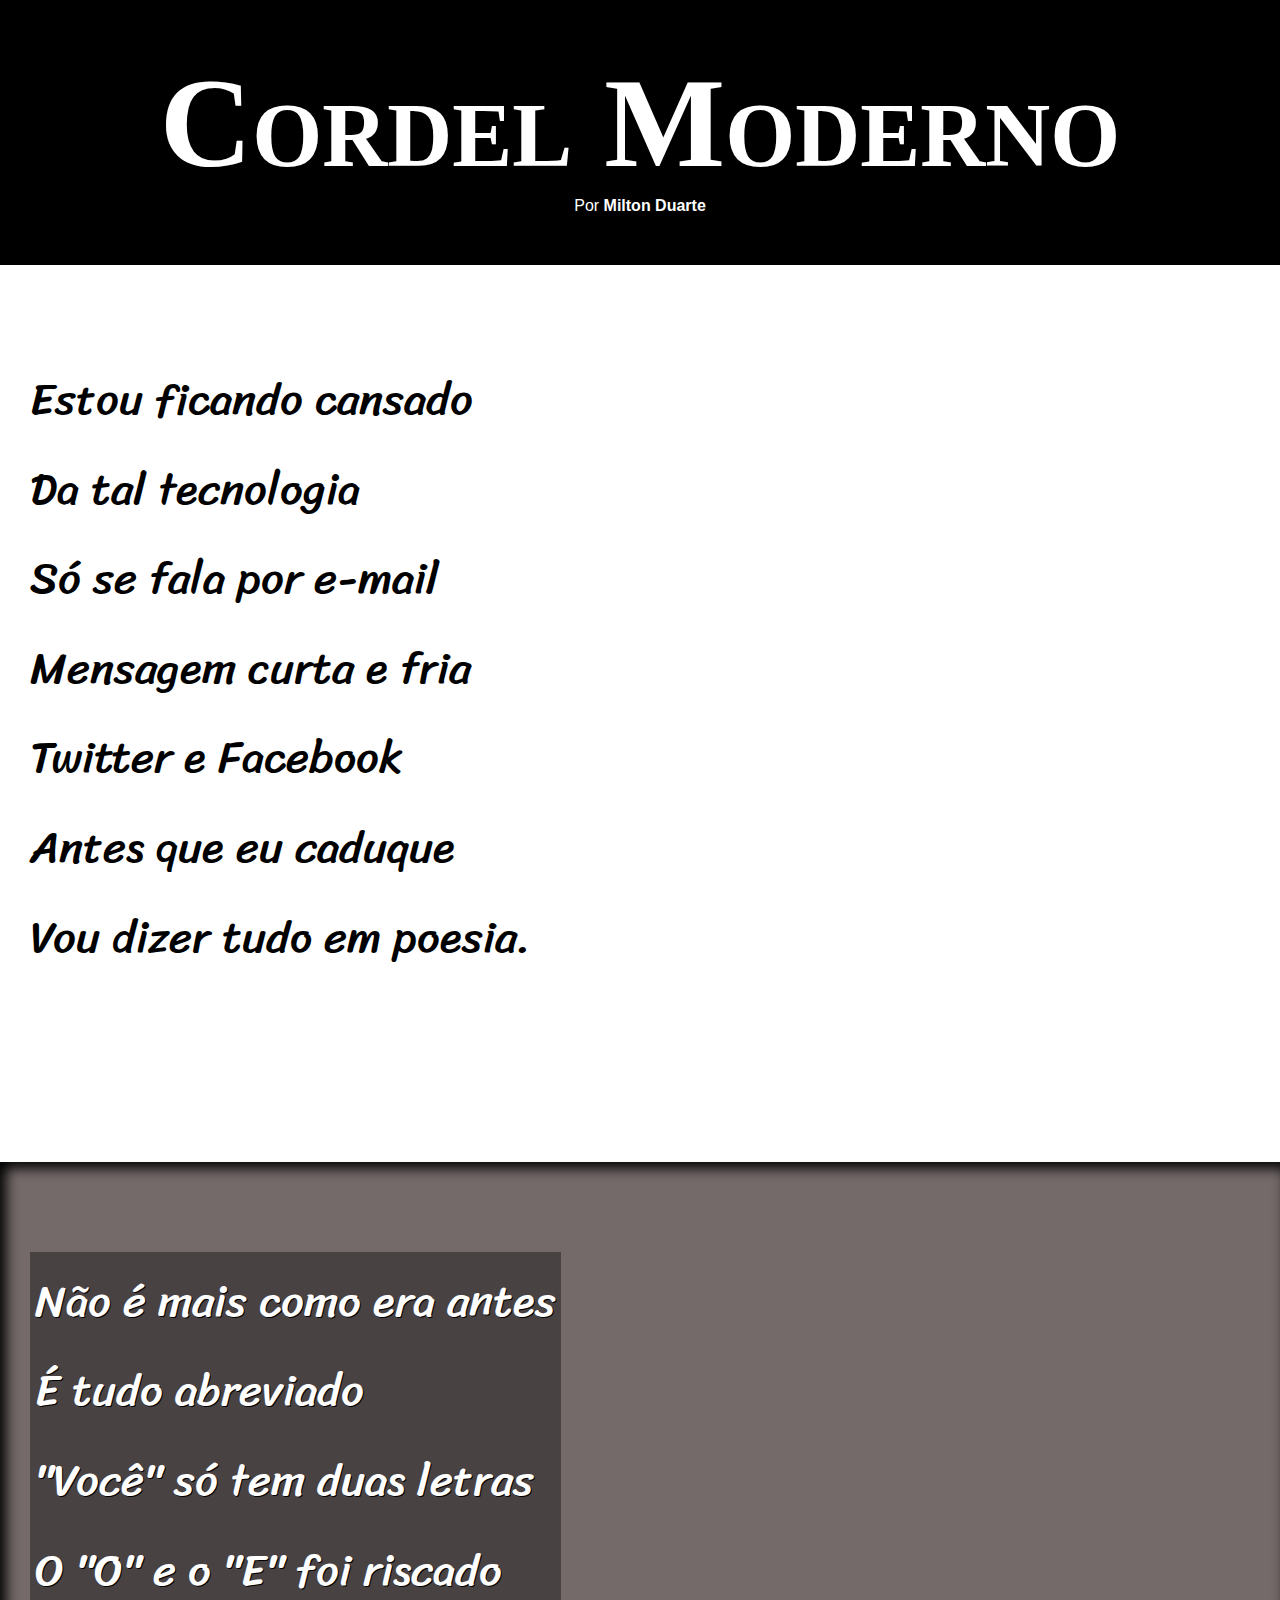
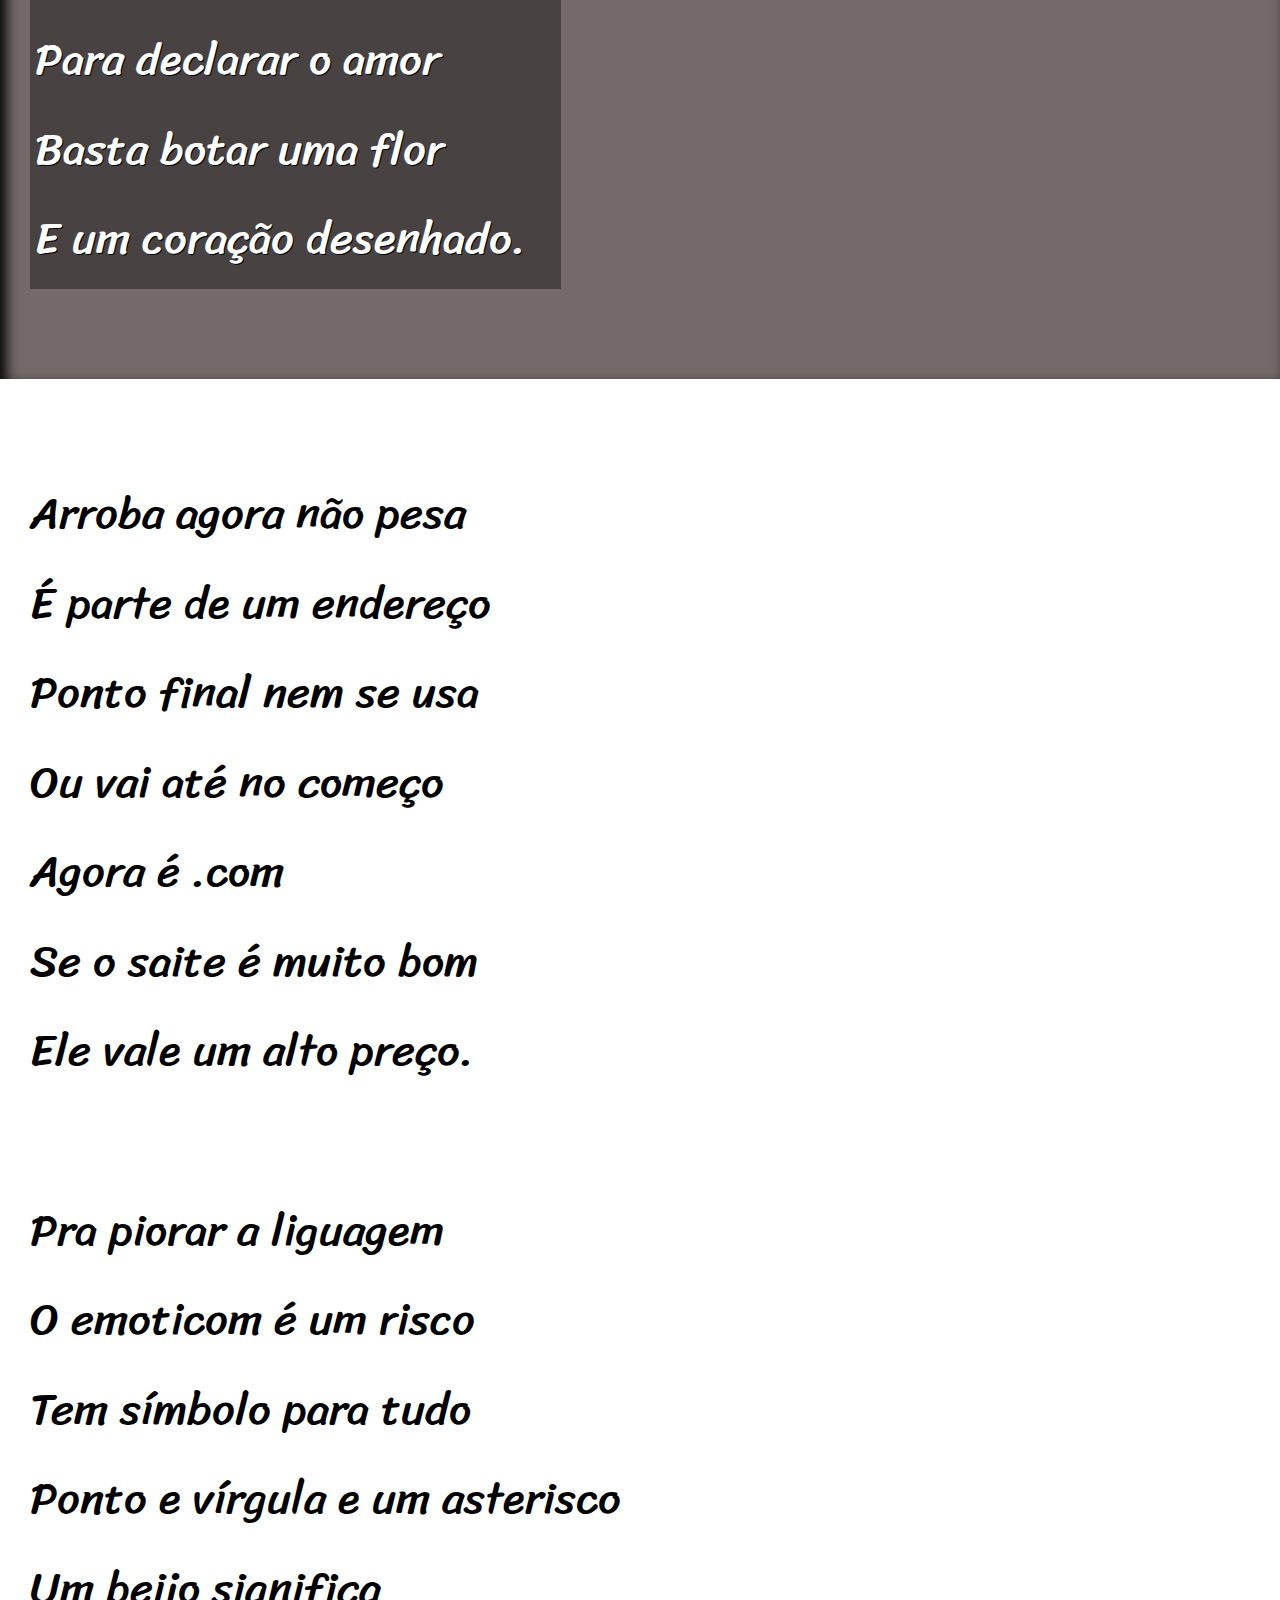
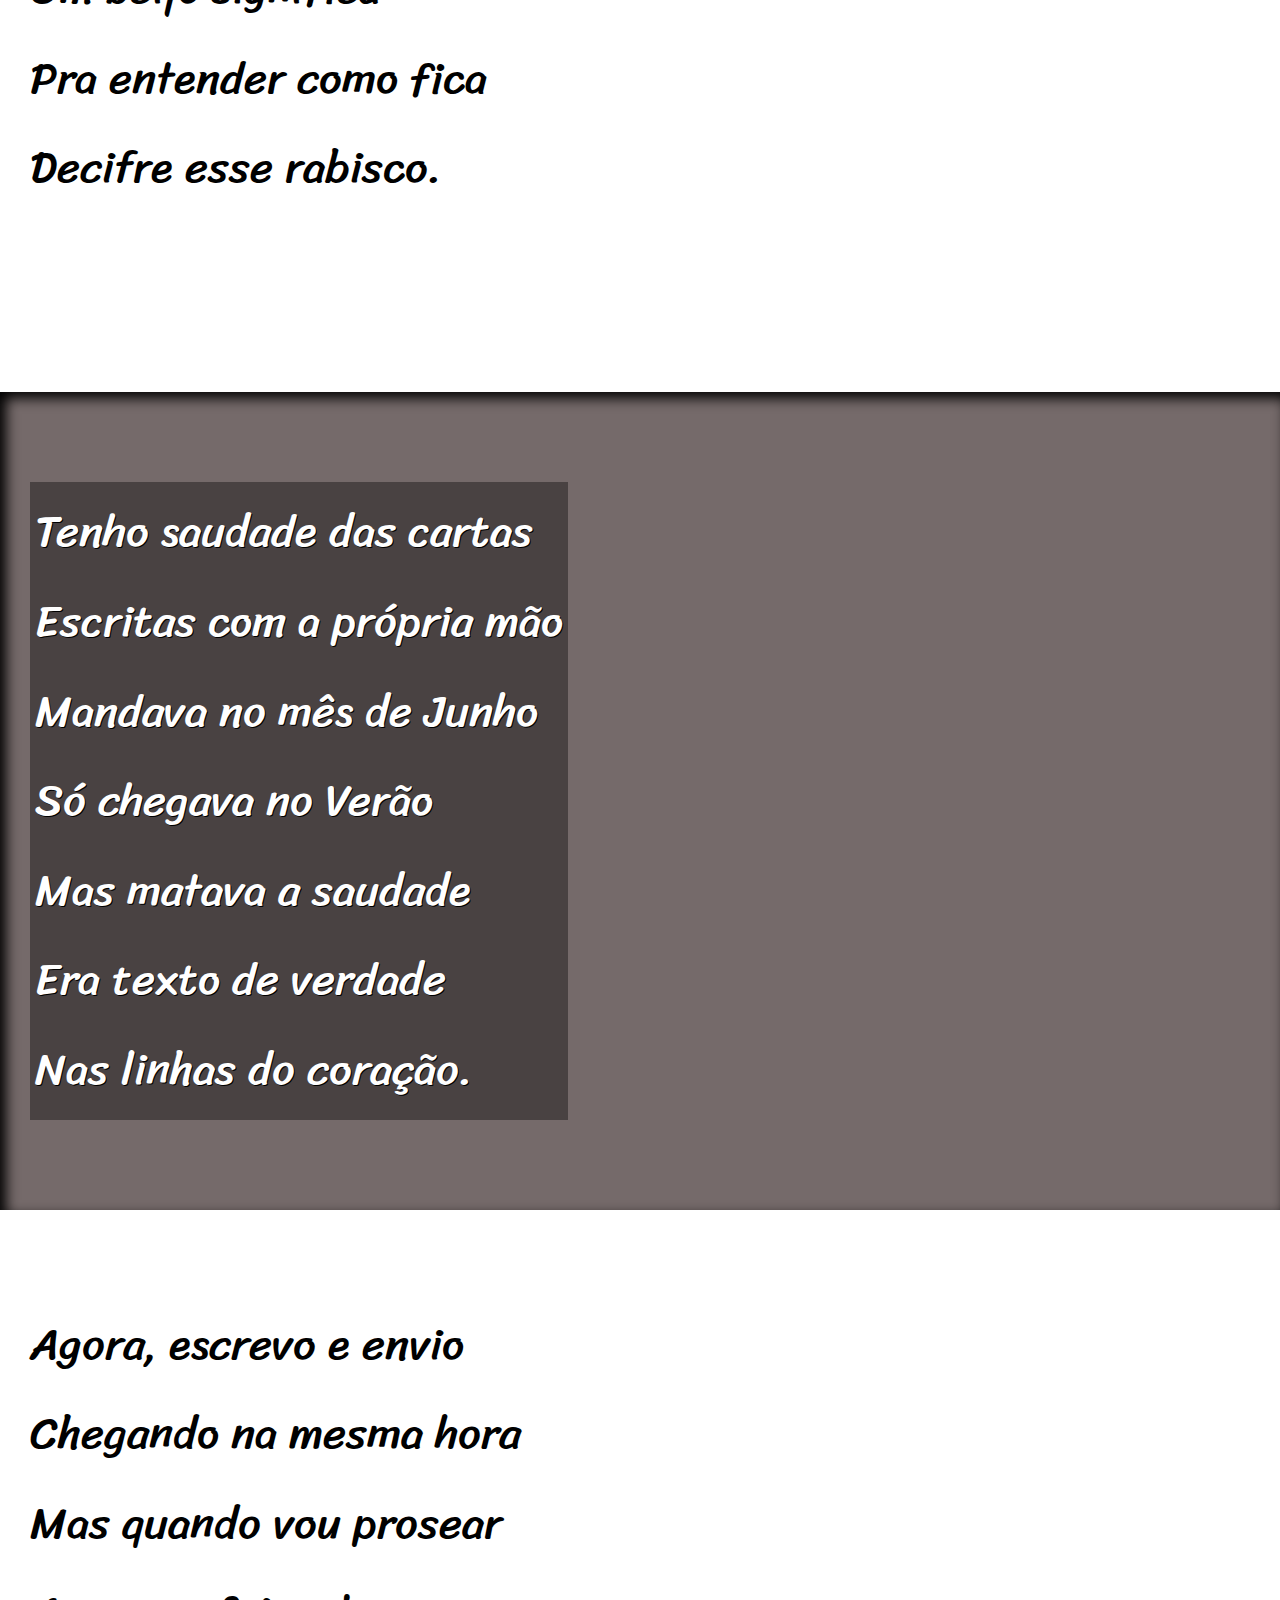
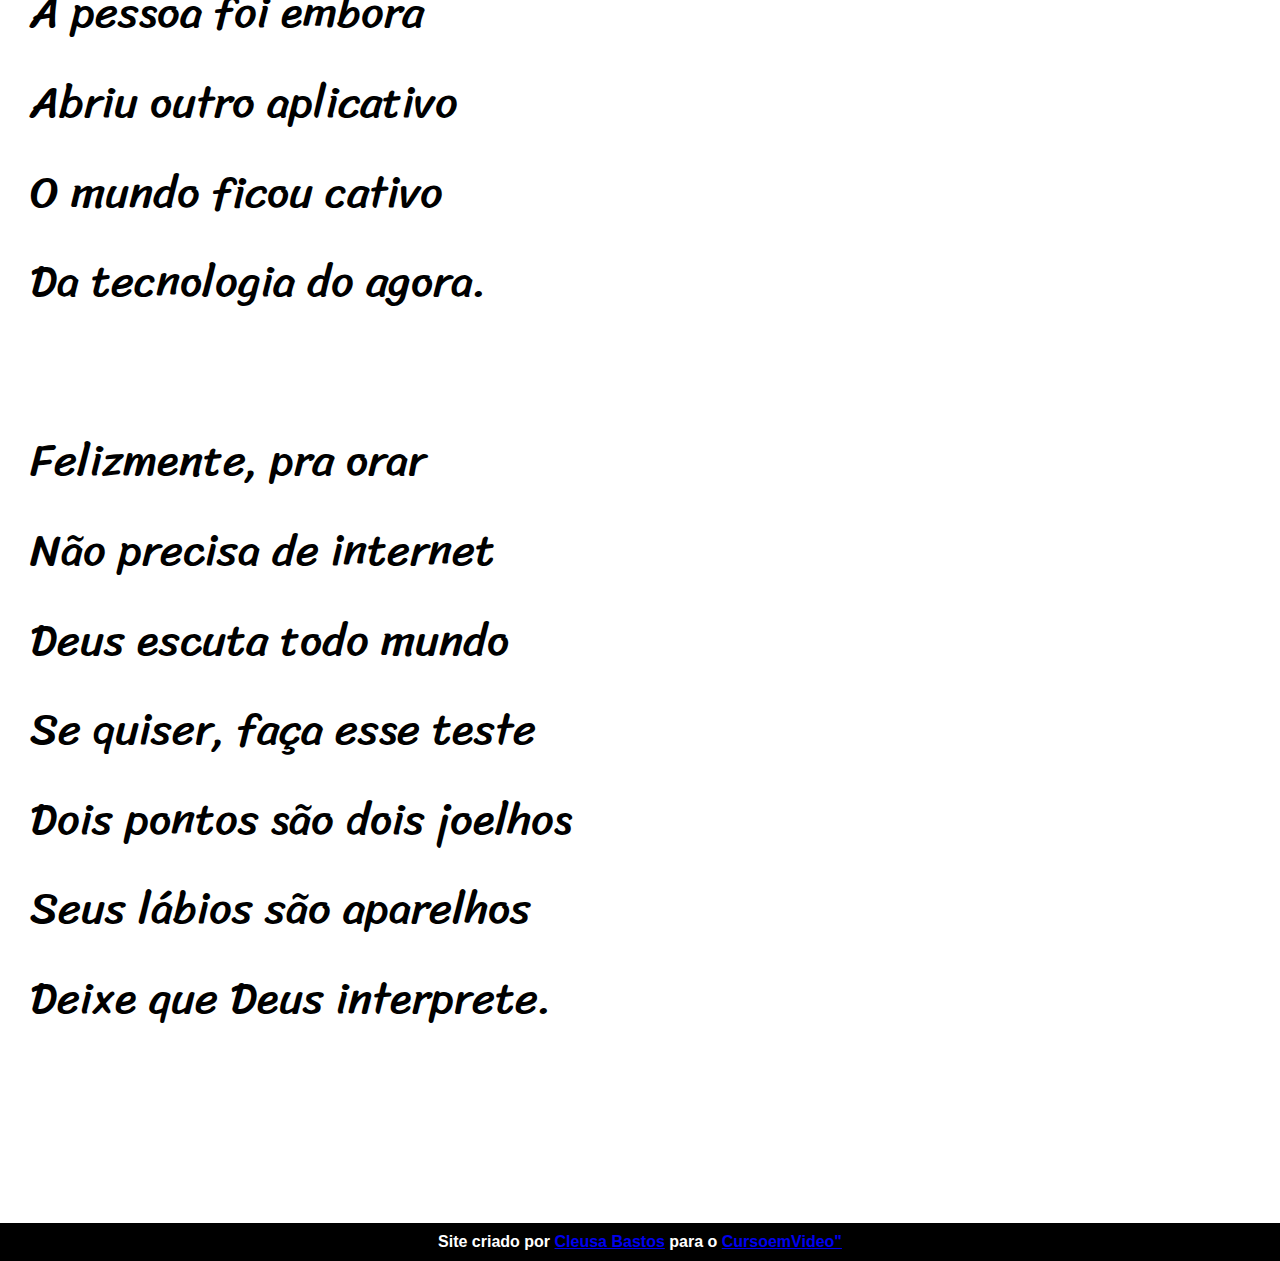
<file: imagens/index.html>
<!DOCTYPE html>
<html lang="pt-br">
<head>
    <meta charset="UTF-8">
    <meta http-equiv="X-UA-Compatible" content="IE=edge">
    <meta name="viewport" content="width=device-width, initial-scale=1.0">
    <title>Cordel Moderno</title>
    <link rel="stylesheet" href="estilo/style.css">
</head>
<body>
    <header>
        <h1>Cordel Moderno</h1>
        <p>Por <a href="htpps://www.recantodasletras.com.br/poesias/3186743" 
        target="_blank">Milton Duarte</a>
        </p>
    </header>


    <section class="normal">
        <p>
        Estou ficando cansado<br>
        Da tal tecnologia<br>
        Só se fala por e-mail<br>
        Mensagem curta e fria<br>
        Twitter e Facebook<br>
        Antes que eu caduque<br>
        Vou dizer tudo em poesia.
        </p>
    </section>      

    <section class="imagem" id="img01">
        <p>
        Não é mais como era antes<br>
        É tudo abreviado<br>
        "Você" só tem duas letras<br>
        O "O" e o "E" foi riscado<br>
        Para declarar o amor<br>
        Basta botar uma flor<br>
        E um coração desenhado.
    </p>
    </section>
    
    <section class="normal">
    <p>
        Arroba agora não pesa<br>
        É parte de um endereço<br>
        Ponto final nem se usa<br>
        Ou vai até no começo<br>
        Agora é .com<br>
        Se o saite é muito bom<br>
        Ele vale um alto preço.
    </p>
    <p>
        Pra piorar a liguagem<br>
        O emoticom é um risco<br>
        Tem símbolo para tudo<br>
        Ponto e vírgula e um asterisco<br>
        Um beijo significa<br>
        Pra entender como fica<br>
        Decifre esse rabisco.
    </p>
    </section>
  
    <section class="imagem" id="img02">
    <p>
        Tenho saudade das cartas<br>
        Escritas com a própria mão<br>
        Mandava no mês de Junho<br>
        Só chegava no Verão<br>
        Mas matava a saudade<br>
        Era texto de verdade<br>
        Nas linhas do coração.
    </p>
    </section>
  
    <section class="normal">
    <p>
        Agora, escrevo e envio<br>
        Chegando na mesma hora<br>
        Mas quando vou prosear<br>
        A pessoa foi embora<br>
        Abriu outro aplicativo<br>
        O mundo ficou cativo<br>
        Da tecnologia do agora.
    </p>
    <p>
        Felizmente, pra orar<br>
        Não precisa de internet<br>
        Deus escuta todo mundo<br>
        Se quiser, faça esse teste<br>
        Dois pontos são dois joelhos<br>
        Seus lábios são aparelhos<br>
        Deixe que Deus interprete.
    </p>
    </section>

    <footer>
        <p>Site criado por <a href="https://cleusabastos.github.io" 
        target="_blank">Cleusa Bastos</a> para o <a href="https://www.cursoemvideo.com"
         target="blank">CursoemVideo"</a></p>
        
    </footer>

    </body>
    </html>
</file>
<file: imagens/estilo/style.css>
@charset "UTF-8";

@import url('https://fonts.googleapis.com/css2?family=Sriracha&display=swap');


:root {
    --fonte1: Verdana, Geneva, Tahoma, sans-serif;
    --fonte2: 'Passion One', cursive;
    --fonte3: 'Sriracha', cursive;
}

* {
    margin: 0%;
    padding: 0px;

}

html, body {
    min-height: 100%vh;
    background-color: darkgrey;
    font-family: var(--fonte1);
}

header {
    background-color: black;
    color: white;
    text-align: center;
}

header > h1 {
    padding-top: 50px;
    font-variant: small-caps;
    font-family: var(--fonte2);
    font-size: 10vw;
}

header > p {
    padding-bottom: 50px;

}

header a, footer {
    color: white;
    text-decoration: none;
    font-weight: bolder;
}

header a:hover, footer a:hover {
    text-decoration:underline;
}

section {
    padding-top: 10vh;
    padding-bottom: 10vh;
    line-height: 2em;
    padding-left: 30px;
    font-family: var(--fonte3);
    font-size: 3.5vw;
}

section > p{
    padding-bottom: 2em;
}

section.normal {
    background-color: white;
    color: black;
}

section.imagem {
    background-color: rgb(117, 106, 106);
    color: white;
    box-shadow: inset 6px 6px 13px 0px black;
    background-size: cover;
    background-attachment: fixed;
}

section.imagem > p { 
    display: inline-block;
    padding: 5px;
    background-color: rgb(0, 0, 0, 0.377);
    text-shadow: 1px 1px 0px black;
}

section#img01 {
    background-image: url(../background001.jpg);
    background-position: right center;
    
}

section#img02 {
    background-image: url(../background002.jpg);
    
}

footer {
    background-color: black;
    color: white;
    text-align: center;
    padding: 10px;
}
</file>
